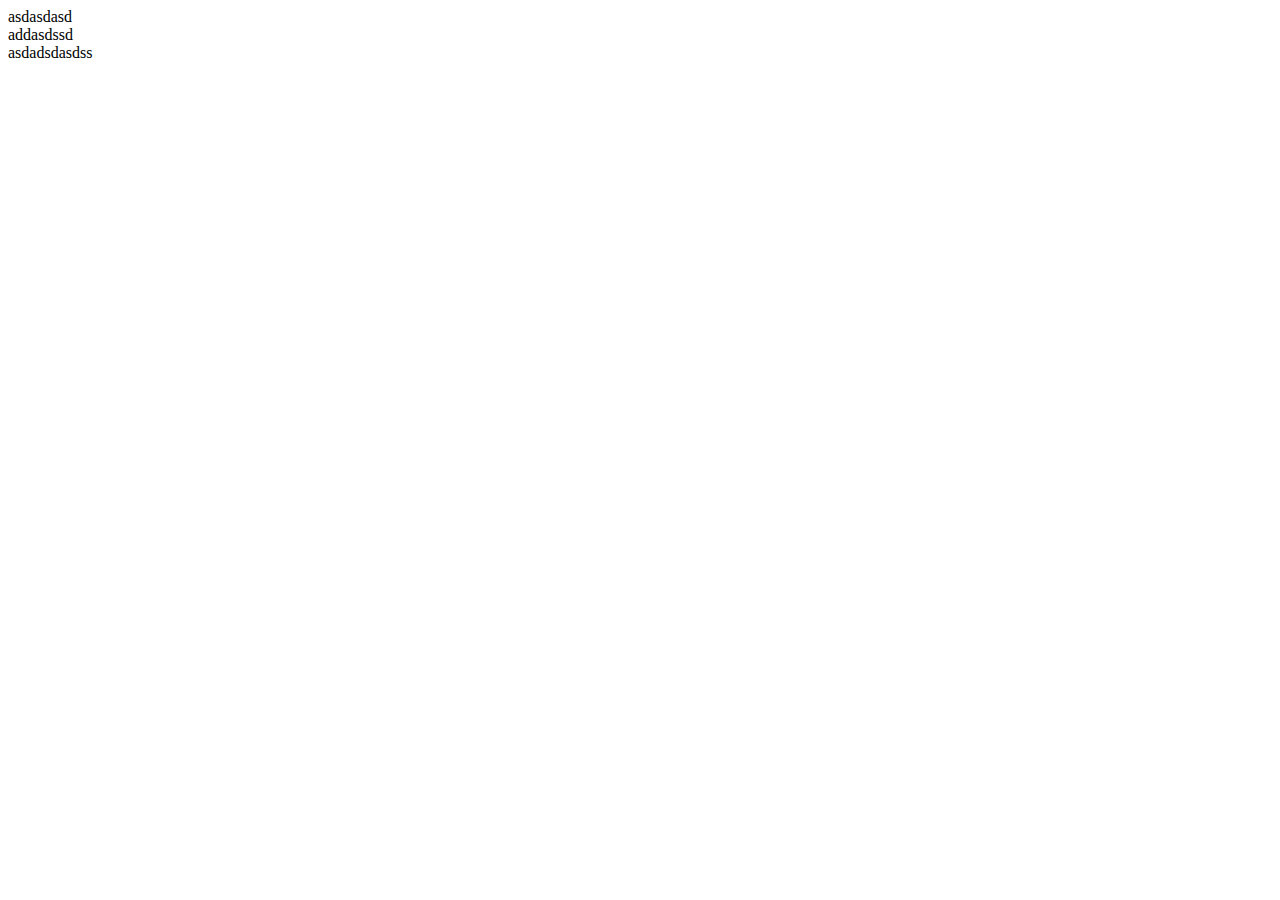
<file: index.html>
<!DOCTYPE html>
<html lang="en">
<head>
    <meta charset="UTF-8">
    <meta name="viewport" content="width=device-width, initial-scale=1.0">
    <title>Document</title>
</head>
<body>
    <header>asdasdasd</header>
    <main>addasdssd</main>
    <footer>asdadsdasdss</footer>
</body>
</html>
</file>
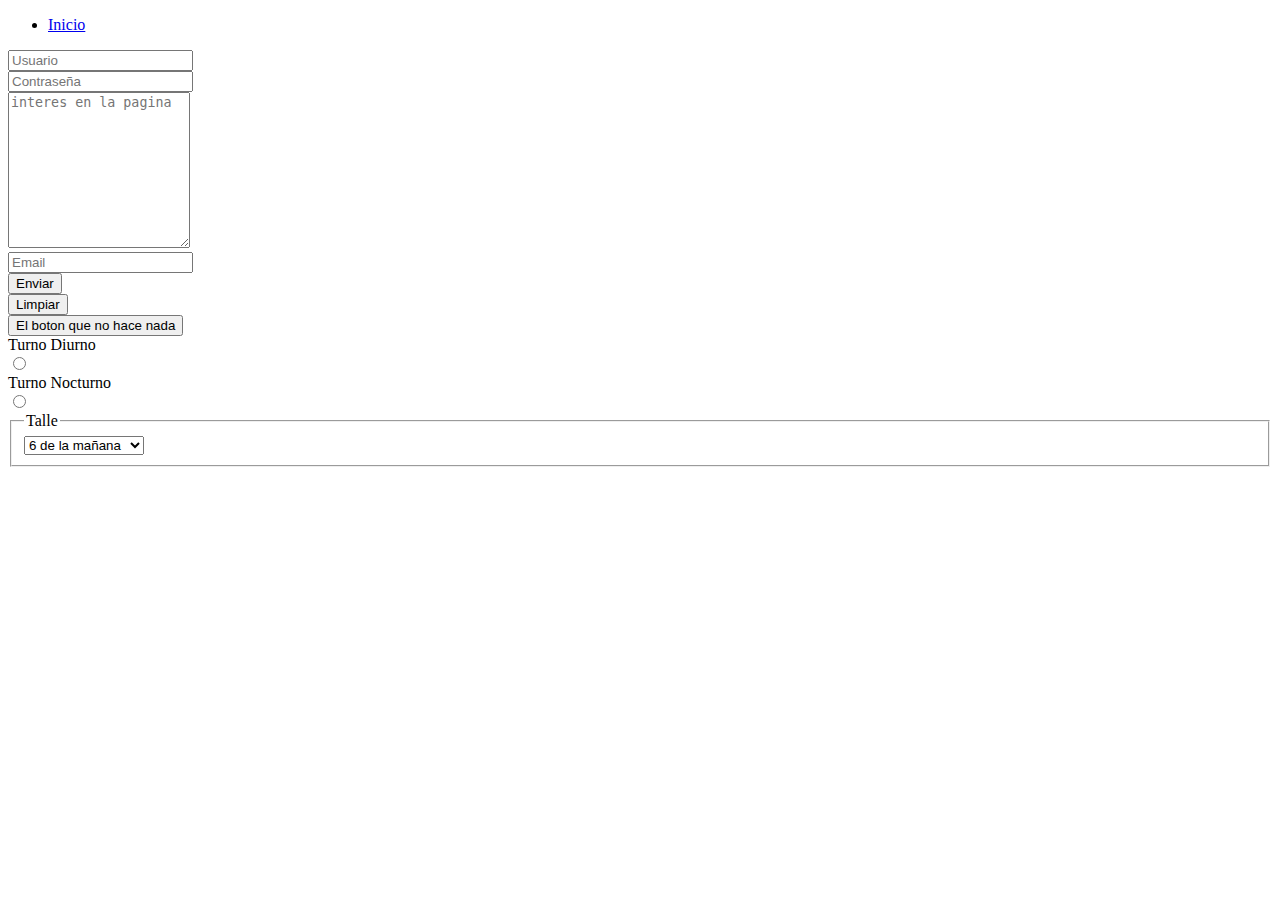
<file: pages/contactos.html>
<!DOCTYPE html>
<html lang="en">
<head>
    <meta charset="UTF-8">
    <meta name="viewport" content="width=device-width, initial-scale=1.0">
    <title>Document</title>
</head>
<body>
    <header>    
        <nav>
            <ul>
                <li> <a href="../pages/index.html">Inicio</a></li>

            </ul>
        </nav>
    </header>
    <main>
        <form>
            <input type="text" name="" id="Usuario" placeholder="Usuario"><br>
            <input type="password" name="" id="" placeholder="Contraseña" required><br>
            <textarea name="" id="" cols="20" rows="10" placeholder="interes en la pagina"></textarea><br>
            <input type="email" name="" id="email"required placeholder="Email"><br>
            <input type="submit" value="Enviar"><br>
            <input type="reset" value="Limpiar"><br>
            <input type="button" value="El boton que no hace nada"><br>
            <div> Turno Diurno</div>
                <input type="radio" name="turno" value="diurno">
            <div>Turno Nocturno</div>
                <input type="radio" name="turno" value="nocturno">
                <br>
            <fieldset>
                <legend>Talle</legend>
                    <select name="Hour">
                        <option value="6">6 de la mañana</option>
                        <option value="12">12 del miediodia</option>
                        <option value="18">6 de la tarde</option>
                        <option value="24">12 de la noche</option>
            </fieldset>
            
        </form>

    </main>
</body>
</html>
</file>
